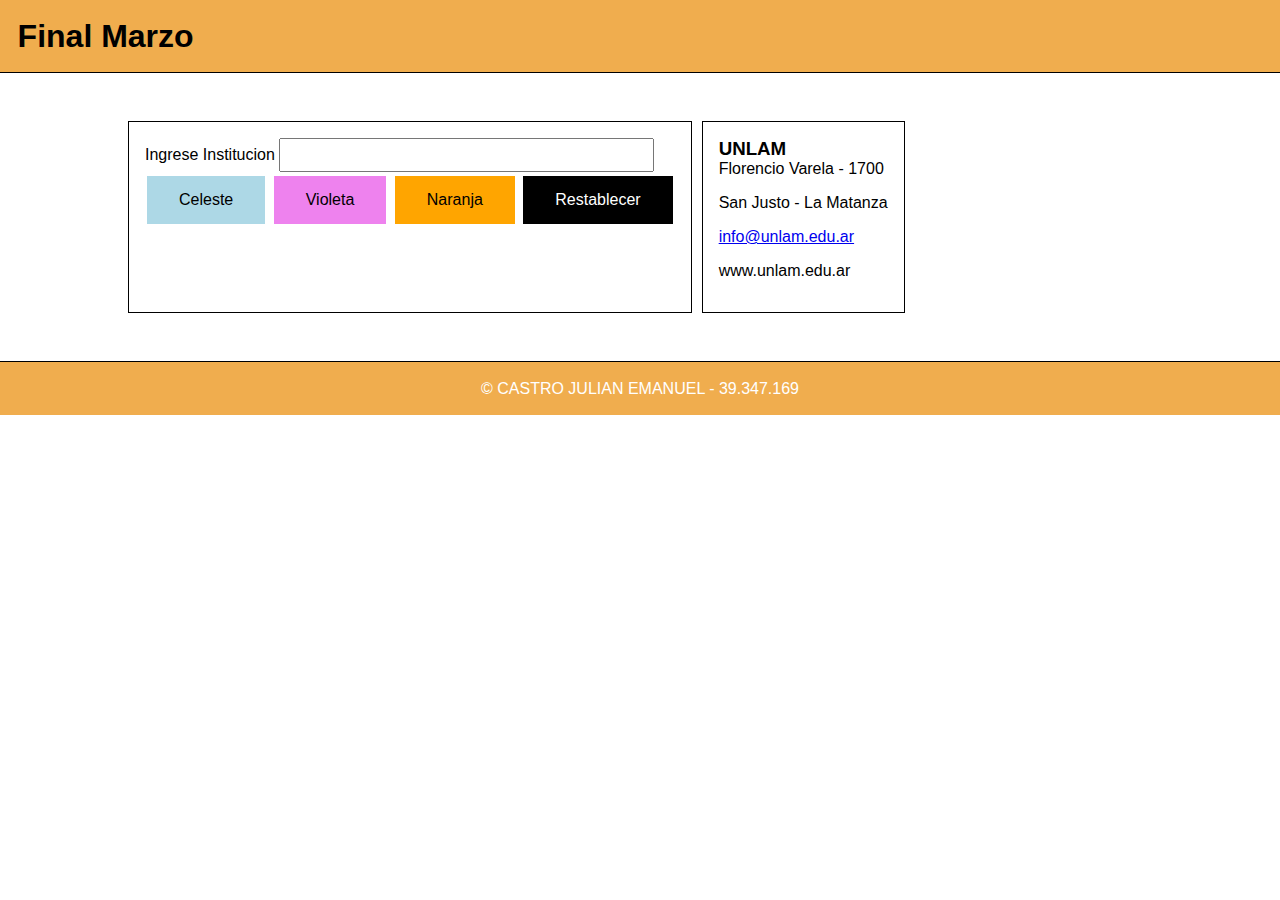
<file: FINAL-MARZO/index.html>
<!DOCTYPE html>
<html lang="en">

<head>
    <meta charset="UTF-8">
    <link rel="stylesheet" href="css/style.css">
    <script src="js/jquery.min.js"></script>
    <script src="js/funciones.js"></script>
    <title>Final Marzo</title>
</head>

<body>
    <header>
        <h1>Final Marzo</h1>
    </header>

    <main>
        <section class="flex-container">
            <article id="col1" class="columna">
                <div>
                    <form action="#">
                        <label for="texto"> Ingrese Institucion</label>
                        <input type="text" id="texto" name="texto" onkeyup="escribir()">
                    </form>
                </div>
                <div>
                    <a href="#" id="celeste" class="button">Celeste</a>
                    <a href="#" id="violeta" class="button">Violeta</a>
                    <a href="#" id="naranja" class="button">Naranja</a>
                    <a href="#" id="restablecer" class="button">Restablecer</a>
                </div>
            </article>
            <article id="col2" class="columna">
                <h3 id="titulo">UNLAM</h3>
                <p>Florencio Varela - 1700</p>
                <p>San Justo - La Matanza</p>
                <p><a href="https://miel.unlam.edu.ar/">info@unlam.edu.ar</a></p>
                <p>www.unlam.edu.ar</p>
            </article>
        </section>
    </main>

    <footer>
        <p>
            &copy; CASTRO JULIAN EMANUEL - 39.347.169
        </p>
    </footer>


</body>

</html>
</file>
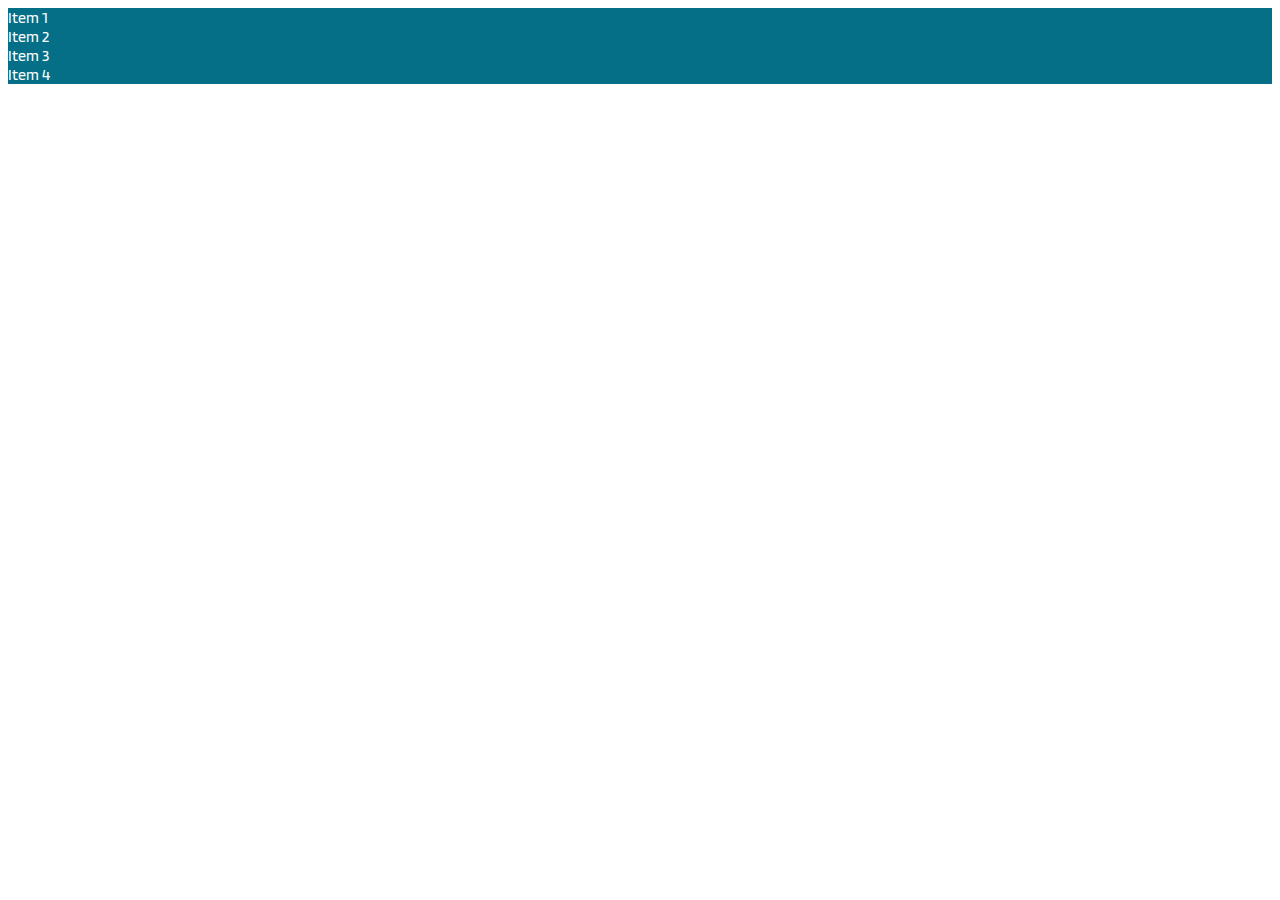
<file: clase07 - Grid/02_Grid/index.html>
<!DOCTYPE html>
<html lang="es">
<head>
	<meta charset="UTF-8">
	<title>	Grid</title>
	<link rel="stylesheet" href="css/estilos.css">
</head>
<body>
	<article class="grid">
	  <div class="a">Item 1</div>
	  <div class="b">Item 2</div>
	  <div class="c">Item 3</div>
	  <div class="d">Item 4</div>
	</article>
</body>
</html>
</file>
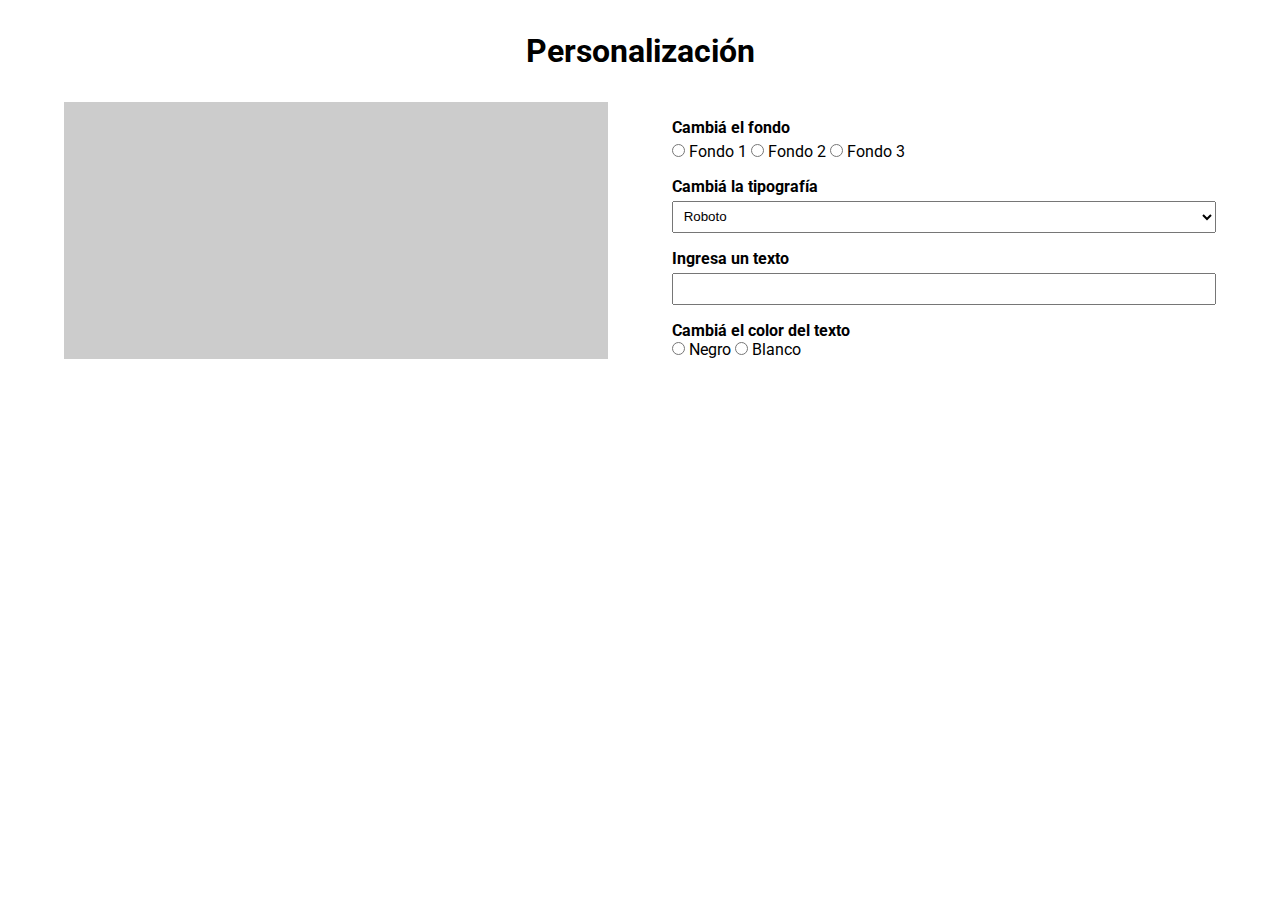
<file: clase11 - JQuery/03_personalizacion/index.html>
<!DOCTYPE html>
<html lang="es">
<head>
    <meta charset="UTF-8">
    <title>Personalización</title>
    <link rel="stylesheet" href="css/estilos.css">
    <script src="js/jquery.min.js"></script>
    <script src="js/funciones.js"></script>
</head>
<body>
    <header>
        <h1>Personalización</h1>
    </header>
    <main>
        <section class="personalizacion">
            <article class="vista-previa">
                <p id="texto"></p>
            </article>
            <article class="parametros">
                <div class="parametro">
                    <h4>Cambiá el fondo</h4>
                    <input type="radio" value="1" name="fondo"> Fondo 1
                    <input type="radio" value="2" name="fondo"> Fondo 2
                    <input type="radio" value="3" name="fondo"> Fondo 3
                </div>
                <div class="parametro">
                    <h4>Cambiá la tipografía</h4>
                    <select name="tipografia" id="tipografia">
                        <option value="roboto">Roboto</option>
                        <option value="yanone">Yanone Kaffeesatz</option>
                    </select>
                </div>
                <div class="parametro">
                    <h4>Ingresa un texto</h4>
                    <input type="text" name="nombre" id="nombre">
                </div>
                <div class="partametro">
                    <h4>Cambiá el color del texto</h4>
                    <input type="radio" value="negro" name="color"> Negro
                    <input type="radio" value="blanco" name="color"> Blanco
                </div>
            </article>
        </section>
    </main>
</body>
</html>
</file>
<file: FINAL-MARZO/css/style.css>
/* GENERAL */

*{
    margin: 0;
    padding: 0;
}
header{
    padding: 1.1em;
    margin-bottom: 3em;
    border-bottom: 1px solid black;
    background-color: #f0ad4e; 
}
footer{
    padding: 1.1em;
    margin-top: 3em;
    border-top: 1px solid black;
    background-color: #f0ad4e; 
}
footer p{
    color: white;
    text-align: center;
    margin: auto;
}
body{
    font-family: Helvetica;
    font-size: 16px;
}
p{
    margin-top: 0;
    margin-bottom: 1rem;
}
main{
    width: 80%;
    margin: auto;  
}

/* ARTICLES */

.columna{
    padding: 1em;
}
#texto{
    height: 30px;
    width: 70%;
}
#col1{
    margin-right: 10px;

}




.flex-container {
    display: flex;
}
  
.flex-container > article {
    border: 1px solid black;
}

/* BOTONOES */

.button {
    padding: 15px 32px;
    text-align: center;
    text-decoration: none;
    display: inline-block;
    font-size: 16px;
    margin: 4px 2px;
    cursor: pointer;
}  
#celeste{
    background-color: lightblue;
    color: black;
}
#violeta {
    background-color: violet;
    color: black;
}
#naranja{
    background-color: orange;
    color: black;
}
#restablecer {
    background-color: black;
    color: white;

}
</file>
<file: clase07 - Grid/02_Grid/css/estilos.css>
@import url('https://fonts.googleapis.com/css?family=Blinker&display=swap');
body{
    font-family: 'Blinker', sans-serif;
}
.grid div{
    background-color: #056f88;
    color:#fff;
}
</file>
<file: clase11 - JQuery/03_personalizacion/css/estilos.css>
@import url('https://fonts.googleapis.com/css2?family=Roboto&family=Yanone+Kaffeesatz&display=swap');
*{
    margin: 0;
    padding: 0;
}
h1{
    margin: 1em;
    text-align: center;
}
body{
    font-family: 'Roboto', sans-serif;
}
.fuente-yanone{
    font-family: 'Yanone Kaffeesatz', sans-serif;
}
.fuente-roboto{
    font-family: 'Roboto', sans-serif;
}
main{
    width: 90%;
    margin: auto;
}

input[type=text],select{
    width: 100%;
    padding: 0.5em;
    box-sizing: border-box;
}
.blanco{
    color:#fff;
}
.fondo1{
    background-image: url(../img/fondo01.png);
}
.fondo2{
    background-image: url(../img/fondo02.png);
}
.fondo3{
    background-image: url(../img/fondo03.png);
}
.negro{
    color:#000;
}
.parametro{
    margin: 1em 0;
}
.parametro h4{
    margin-bottom: 0.3em;
}
.personalizacion{
    display: flex;
    justify-content: space-between;
}
.personalizacion article{
    width: calc(50% - 2em);
}
.texto{
    text-align: center;
}
.vista-previa{
    background-color: #ccc;
    display: flex;
    align-items: center;
}
</file>
